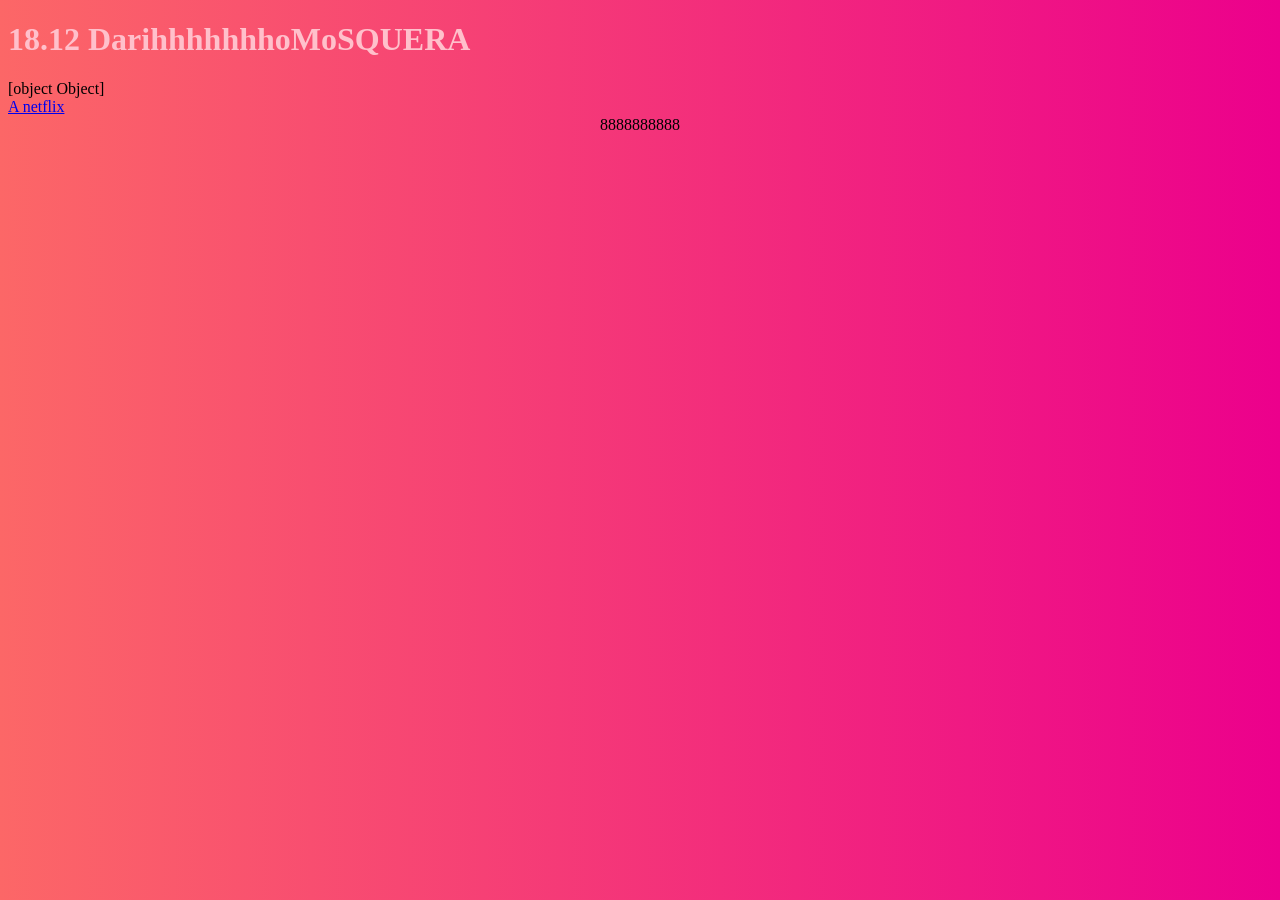
<file: index.html>
<!DOCTYPE html>
<html>
<head>
    <link rel="stylesheet" href="estilos.css">
    <title></title>
    <meta name="keywords"content = programando .html basico>
    <meta name="description"content="aprendiendo .html">
    <meta name="author" content="Catalina">
    <meta name="copyright" content="Osita Pooh">
    <meta charset="utf-8">
</head>
<body class="bodys">
    <h1 style="color: pink ;" > 18.12 DarihhhhhhhoMoSQUERA</h1>
    <script src="codigos.js"></script>
    <br>
    <a href="https://www.netflix.com/browse"> A netflix</a>
    <link rel="ico" href="./Osita pruebas/messi.ico">
    <center> 8888888888</center>

</body>
</html>
</file>
<file: estilos.css>
.bodys{
background: #ec008c;  /* fallback for old browsers */
background: -webkit-linear-gradient(to right, #fc6767, #ec008c);  /* Chrome 10-25, Safari 5.1-6 */
background: linear-gradient(to right, #fc6767, #ec008c); /* W3C, IE 10+/ Edge, Firefox 16+, Chrome 26+, Opera 12+, Safari 7+ */
}
</file>
